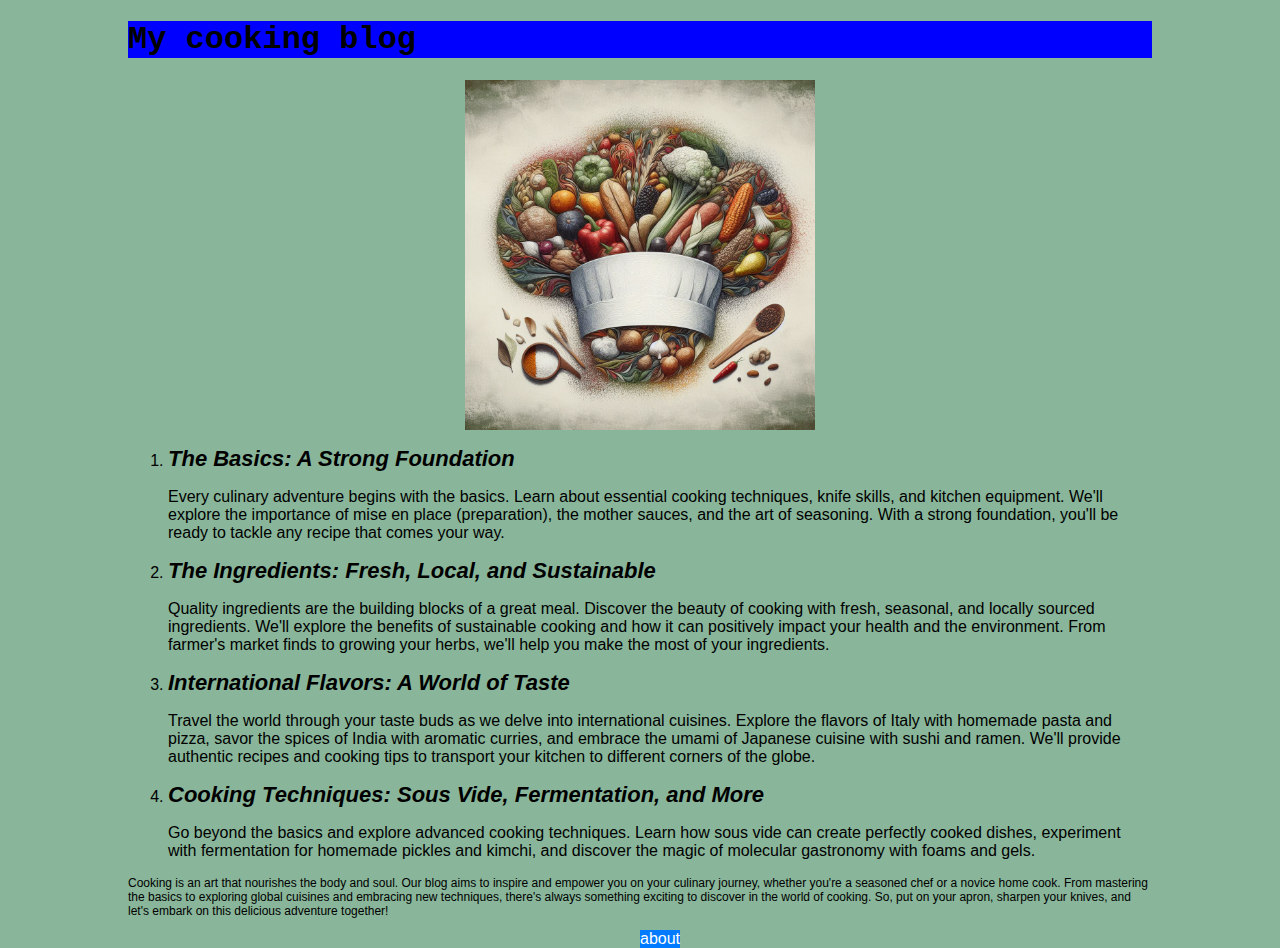
<file: index.html>
<!DOCTYPE html>
<html lang="en">
<head>
 
    <meta charset="UTF-8">
    <meta name="viewport" content="width=device-width, initial-scale=1.0">

    <title>Document</title>
    <link rel="stylesheet" href="styles.css">

</head>
<body >

    <div class = "background">
        <h1>My cooking blog</h1>
    </div>
    
    <div class = "image-Size">
        <img src="culinaryArt.jpg" alt = "Culinary Art"> </img>

    </div>

    <ol>
        <li> <p><h1 class = "bold-text">The Basics: A Strong Foundation</h1><p>Every culinary adventure begins with the basics. 
            Learn about essential cooking techniques, knife skills, and kitchen equipment. We'll explore the importance of mise en place (preparation), the mother sauces, and the art of seasoning. With a strong foundation, you'll be ready to tackle any recipe that comes your way.
        </li>
        <li><p><h1 class = "bold-text">The Ingredients: Fresh, Local, and Sustainable</h1></p>
            Quality ingredients are the building blocks of a great meal. Discover the beauty of cooking with fresh, seasonal, and locally sourced ingredients. 
            We'll explore the benefits of sustainable cooking and how it can positively impact your health and the environment. From farmer's market finds to growing your herbs, we'll help you make the most of your ingredients.
        </li>
        <li><p><h1 class = "bold-text">International Flavors: A World of Taste</h1></p>
            Travel the world through your taste buds as we delve into international cuisines. Explore the flavors of Italy with homemade pasta and pizza, savor the spices of India with aromatic curries, and embrace the umami of Japanese cuisine with sushi and ramen. We'll provide authentic recipes and cooking tips to transport your kitchen to different corners of the globe.
        </li>
        <li><p><h1 class = "bold-text">Cooking Techniques: Sous Vide, Fermentation, and More</h1></p>
            Go beyond the basics and explore advanced cooking techniques. Learn how sous vide can create perfectly cooked dishes, experiment with fermentation for homemade pickles and kimchi, and discover the magic of molecular gastronomy with foams and gels.
        </li>
    </ol>
    <div>
    <p class="font-size">Cooking is an art that nourishes the body and soul. Our blog aims to inspire and empower you on your culinary journey, whether you're a seasoned chef or a novice home cook. From mastering the basics to exploring global cuisines and embracing new techniques, there's always something exciting to discover in the world of cooking. So, put on your apron, sharpen your knives, and let's embark on this delicious adventure together!</p>
    </div>
   
    <a href="./about.html" class="button">about</a>
</body>
</html>
</file>
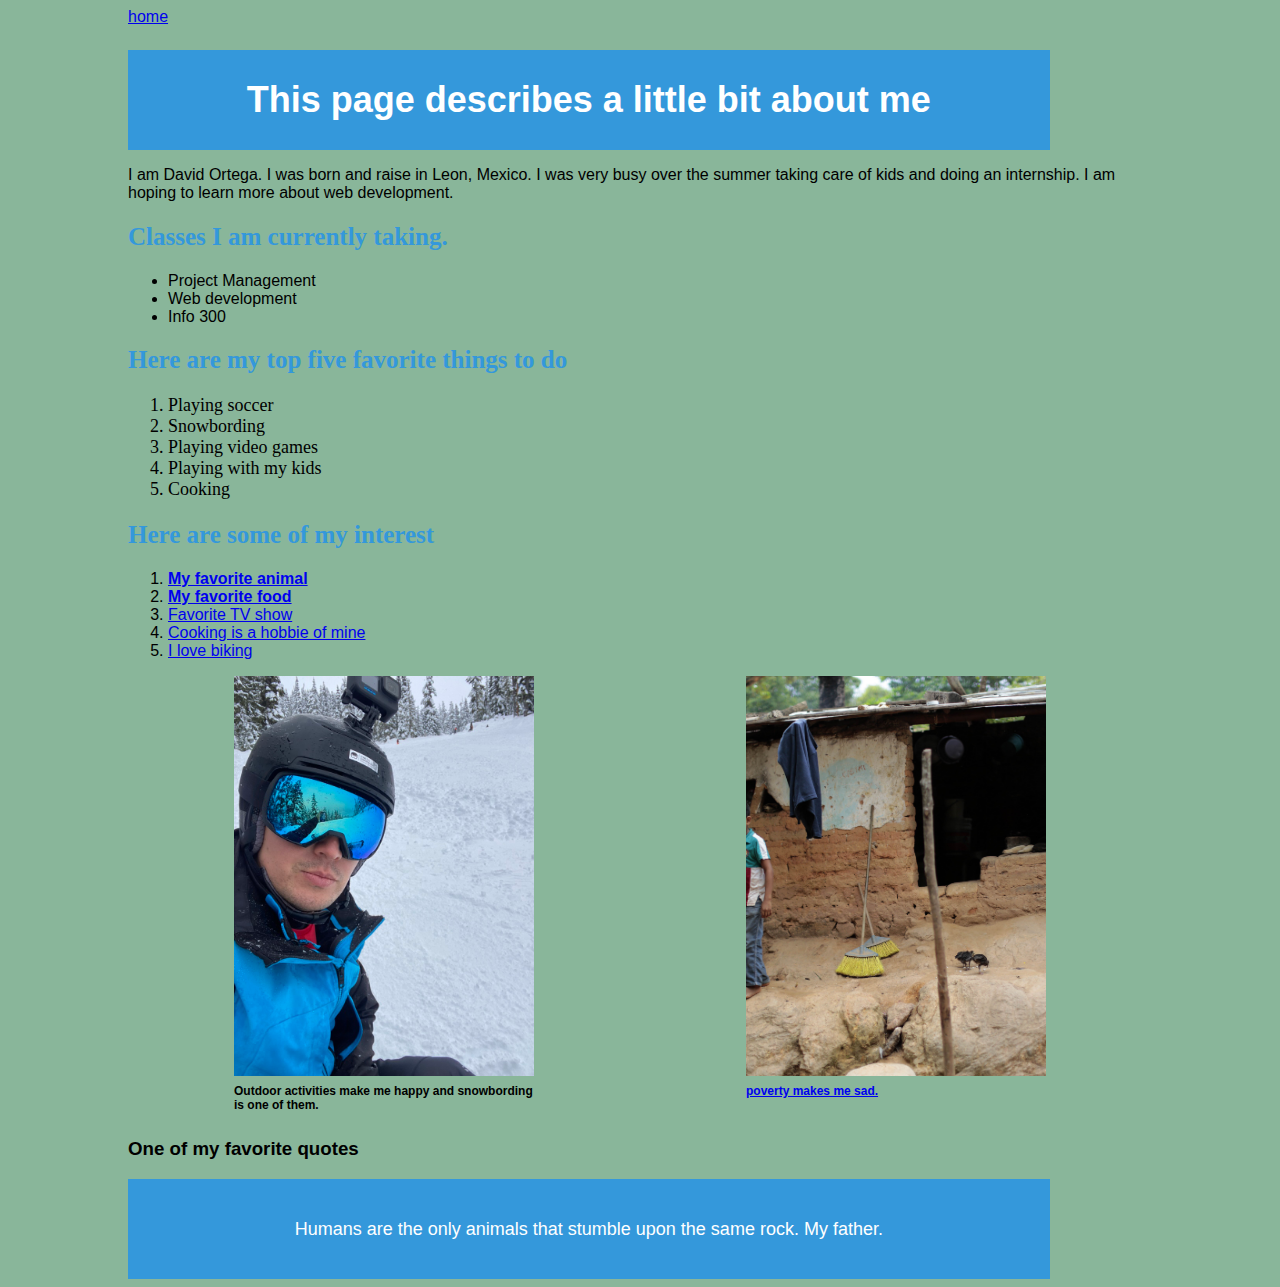
<file: about.html>
<!DOCTYPE html>
<!--
  Directions:
  - Try viewing the page before you make any changes
  - Look for all the places it say *** TODO: _____ ***
  - Remove the *** TODO: _____ *** and follow the instructions. i.e. if it says
    *** TODO: Give the page a title *** do just that, write a title for the page in place of the
    todo item. Your final submission should not include any TODO comments
-->

<!--
  ***
  INSERT David Ortega
  October 10th 2023
  ***
-->
<html lang="en">
  <head>
    <meta charset="utf-8">
    <link rel="stylesheet" href="styles.css">
    <title>CP1</title>
  </head>
  <body>
    <a href="./index.html">home</a>
    <section>
      <div class = "rectangle">
      <h1>This page describes a little bit about me</h1>
      </div>
      <div class ="box">
      <p>
        I am David Ortega. I was born and raise in Leon, Mexico. I was very busy over the summer taking care of kids and doing
        an internship. I am hoping to learn more about web development. 
      </p>
      </div>
    </section>

    <section>
      <h2 class = "header-font">Classes I am currently taking.</h2>
      <ul>
        <li>Project Management</li>
        <li>Web development</li>
        <li>Info 300</li> 
      </ul>
      <!--
        *** TODO: Finish the following unordered list with classes you are currently taking (in order
        of most-to-least favorite). We've shown you two list items, but you may need to add more.
      -->

    </section>

    <section>
      <h2 class = "header-font"> Here are my top five favorite things to do </h2>
        <div class = "favorite">
        <ol>
          <li>Playing soccer</li>
          <li>Snowbording</li>
          <li>Playing video games</li>
          <li>Playing with my kids</li>
          <li>Cooking</li>
          </ol>
          </div>
     
      <!--
        ***
        TODO: Finish the following list of your favorite things (you can customize the
        categories if you'd like!).

        Wrap your answer for at least one favorite thing inside of
        an <a> tag, linking to a related page (e.g. a wikipedia page of your favorite animal).
        If you have multiple favorites in a category, try a nested list inside of an li!
        ***
      -->
       <h2 class = "header-font">Here are some of my interest</h2>
      <ol>
        <li><strong><a href="Lion.jpg" alt="Lion">My favorite animal</a></strong> </li>
        <li><strong><a href="Tacos.jpg" alt="Tacos">My favorite food</a></strong></li>
        <li><strong><a href="BOB.jpg"></strong> Favorite TV show</a></li>
        <li><strong><a href="Cooking.jpeg"></strong> Cooking is a hobbie of mine</a></li>
        <li><strong><a href="Biking.jpeg"></strong> I love biking</a></li>
      </ol>

      <!--
        ***
        TODO: Find two images that represent when you're happy and when you're sad (consider
        Google Image Search) but remember to cite your sources
        ***
      -->
      <div>
        <div class = "column">
          <img src=snowboarding.jpeg alt="snowboarding" class="image">
          <img src="poverty.jpg" alt="poverty" class="image">
        </div>
        <div class="column">
          <h1 class = "description"> Outdoor activities make me happy 
            and snowbording is one of them.</h1>
          <h1 class = "description"> <a href="https://www.japantimes.co.jp/news/2015/07/24/world/social-issues-world/mexico-poverty-rate-hit-46-2-last-year-2-million-join-ranks-poor/">
            poverty makes me sad. 
          </a></h1>
        </div>
      </div>
      
      <h3>One of my favorite quotes</h3>
      <!--
        Note: We'll learn about semantic tags more this week, but an article is a good semantic
        choice here to group the information about a single quote and the author/source. If
        you want to have multiple quotes, try duplicating this
        "card UI" structure
      -->
      <article>
        <div class="rectangle">
          <p>
            Humans are the only animals that stumble upon the same rock.
            My father.
         
          </p>
  
        </div>
      </article>
    </section>
  </body>
</html>
</file>
<file: styles.css>
/*
  *** TODO: fill in your header ***
  INSERT YOUR NAME HERE
  INSERT THE CURRENT DATE HERE

  WRITE A 2-3 SENTENCE FILE DESCRIPTION HERE
*/

/*
  Note: This body rule set is to get you started
*/
body {
  background-color: rgb(137, 182, 154);
  font-family: "Helvetica", sans-serif;
  margin-left: auto;
  margin-right: auto;
  max-width: 80%;
}

.button{

  display: block;
  background-color: #007bff;
  color: #fff;
  text-decoration: none;
  border:#007bff;
 
  width: min-content;

  position: absolute;
  left: 50%;
  bottom: auto;


}
.background{
  background-color: blue;
  text-decoration-color: #ffffff;
  font-family: 'Courier New', Courier, monospace;
}
.image-Size{
  display: flex;
  height: auto;
  justify-content: center;
}

.font-size{
  font-size: 12px;
  font-family: 'Lucida Sans', 'Lucida Sans Regular', 'Lucida Grande', 'Lucida Sans Unicode', Geneva, Verdana, sans-serif;
  width: auto;
}


.column{
  display: flex;
  height: auto;
  justify-content: space-around;

}

img{
  object-fit: cover;
  height: 350px;
}

.image{
  width: 300px;
  height: auto;
}

.description{
  font-size: 12px;
  font-family: 'Lucida Sans', 'Lucida Sans Regular', 'Lucida Grande', 'Lucida Sans Unicode', Geneva, Verdana, sans-serif;
  width: 300px;
}

.rectangle {
  width: 90%; 
  height: 100px; 
  background-color: #3498db; 
  color: #fff; 
  text-align: center; 
  line-height: 100px; 
  font-size: 18px; 
}

.favorite{
  font-size: 18px;
  font-family: 'Times New Roman', Times, serif;
}

.header-font{
  font-size: 25px;
  font-family: Georgia, 'Times New Roman', Times, serif;
  color: #3498db;
}

.bold-text{
  font-size: 22px;
  font-style: italic;
  font-family: Impact, Haettenschweiler, 'Arial Narrow Bold', sans-serif;
}
</file>
